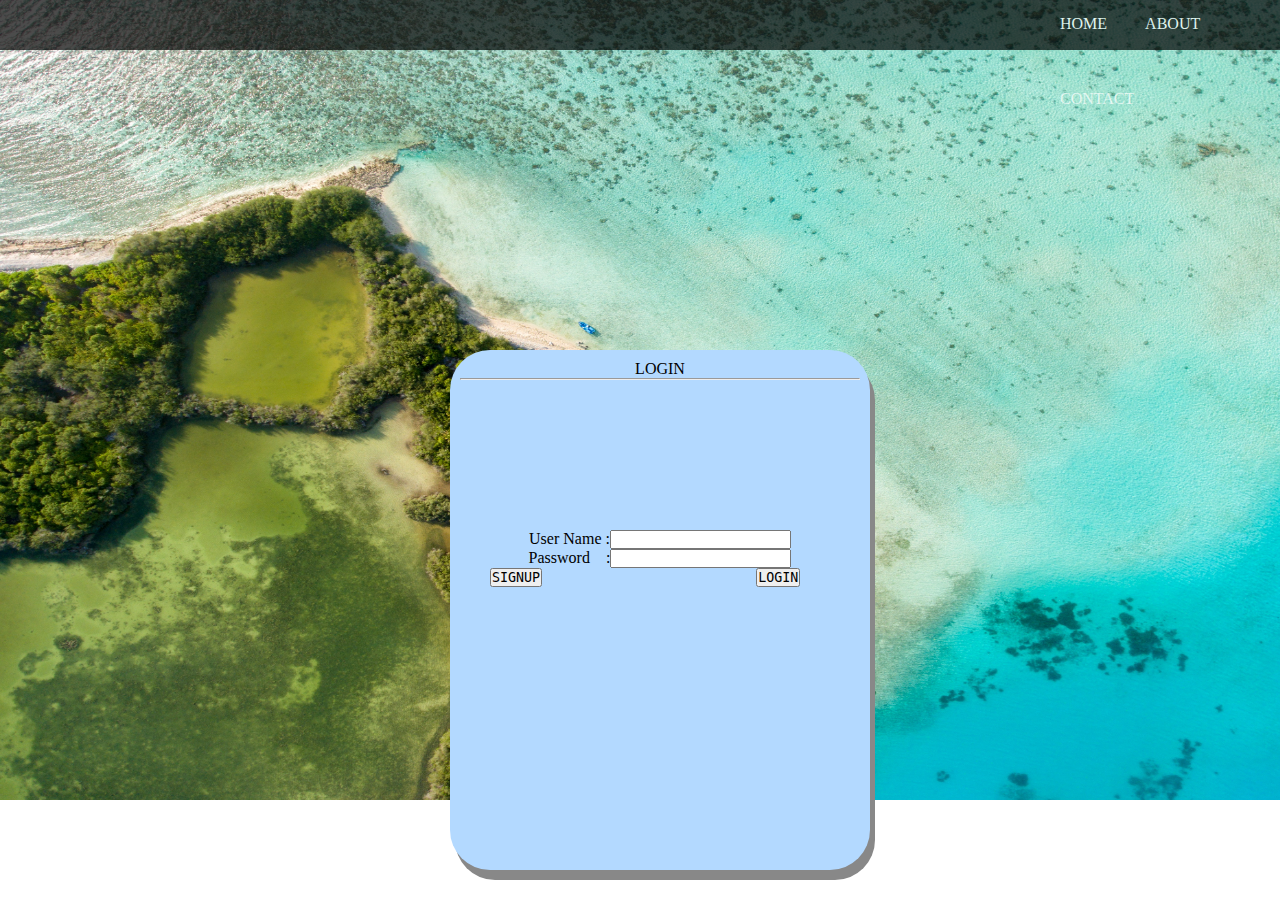
<file: index.html>
<!DOCTYPE html>
<html>
<head>
    <title>MY WEB</title>
    <link rel="stylesheet" type="text/css" href="index.css"/>
    </head>
    <body>
        <ol>
        <li><a href="index.html">HOME</a></li>
        <li><a href="about.html">ABOUT</a></li>
            <li><a href="contact.html">CONTACT</a></li>
        
        </ol>
        <div class="frame">
        <form>
            <p>LOGIN</p><hr/>
            <div id="login">
            <p>User Name :<input type="text" width="20px" id="username"></p>
            <p>Password &nbsp&nbsp&nbsp:<input type="password" id="password"></p>
                <p id="demo"></p>
                <button type="button" id="signup">SIGNUP</button>
                <button type="button" id="logi" onclick="login()">LOGIN</button>
           
                
        </div>
             </form>
        
        </div>
      
        <script src="index.js"></script>
        
    </body>
</html>
</file>
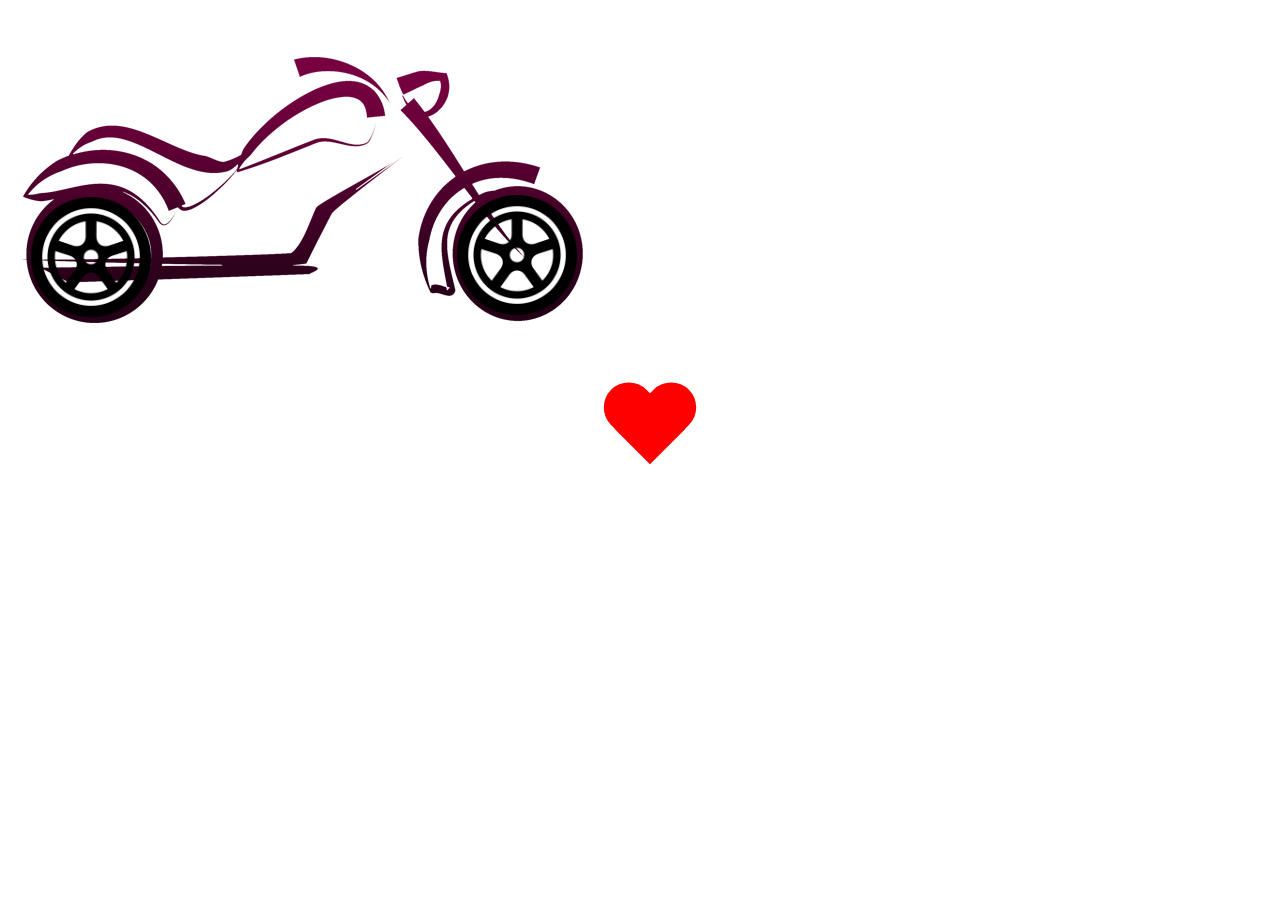
<file: about.html>
<!DOCTYPE html>
<html>
<head>
    <title>ABOUT</title>
    <link rel="stylesheet" type="text/css" href="about.css"/>
    </head>
    <body>
<div id="whole-animation">
    <image src="royal.png" id="bike"/>
    <image src="tyre.png" id="tyre1"/>
    <image src="tyre.png" id="tyre2"/>
        </div>
        <div id="heart"></div>
        <div id="triangle"></div>
            </body>
</html>
</file>
<file: index.css>
ol li{
    
    float: left;
    padding: 10px 10px 10px 10px;
    padding-right: 28px;
    color:white;
     display:block;
    padding-top:15px;
     height:50px;
        
    
}
ol{
   

    padding-left: 1050px;
    background-color: black;
    height: 50px;
      opacity:0.7;
}
*{
    margin:0px;
    padding:0px;

}
ol li a:hover
    {
        color:#79ff4d;

        
}
ol li a
{
    text-decoration: none;
    color:white; 
    opacity:1.0;
}
body{
    background-image: url("3.jpg");
    background-repeat: no-repeat;
    background-size: 1370px 800px;
    height:auto;
  
}
.frame
{
    position: absolute;
    background-color: #b3d9ff;
    height:500px;
    width:400px;
    left:450px;
    bottom:30px;
    border-radius: 40px;
  border: 1px solid;
  padding: 10px;
  box-shadow: 5px 10px #888888;
    border:none;


    
   
}
div p
{
    color:black;
    text-align: center;
}

#login
{
    transform:translate(0px,150px);
}
#signup
{
    transform:translate(30px);
    font-family: monospace;
    color:black;
}
#logi
{
    transform:translate(240px);
    font-family: monospace;
    color:black;
   
}
#login:hover{
   
}

@media only screen and (max-width: 600px) {
    ol{
        padding-left:30px;
        width:500px;
    }
    

}
</file>
<file: about.css>
*{
    margin:0px;
    padding:0px;
    
}
#tyre1
{
    position: relative;
    height:120px;
    width:120px;80
    bottom:50px;
    left:-150px;
    top:-65px;
    animation:tyre 0.1s linear infinite ;

}

#tyre2
{
    position:relative;
     height:120px;
    width:120px;
    bottom:-200px;
    left:-700px;
    top:-63px;
animation:tyre 0.1s  linear infinite;
   
}
@keyframes tyre
{
    from{transform:rotateZ(0deg);}
    to{transform: rotateZ(-360deg);}
}
#whole-animation
{
    animation: whole 10s linear infinite;
    cursor:alias;
}
 @keyframes whole
{
    from{transform:translateX(-700px);}
    to{transform: translateX(1500px);}
}
 #heart { position: relative; width: 100px; height: 90px;
     left:600px;
animation:blink 0.9s ease-in-out infinite;
}
@keyframes blink
{
    0%{transform:scale(1);}
    50%{transform:scale(2);}
    100%{transform:scale(1);}
}
#heart:before, #heart:after { position: absolute; content: ""; left: 50px; top: 0; width: 50px; height: 80px; background: red; border-radius: 50px 50px 0 0; transform: rotate(-45deg); transform-origin: 0 100%; } #heart:after { left: 0; transform: rotate(45deg); transform-origin: 100% 100%; }
#triangle{
    border-top: 1px #555 solid transparent;
    border-bottom:1px #555 solid transparent;
    border-left:1px #555 solid;
}
</file>
